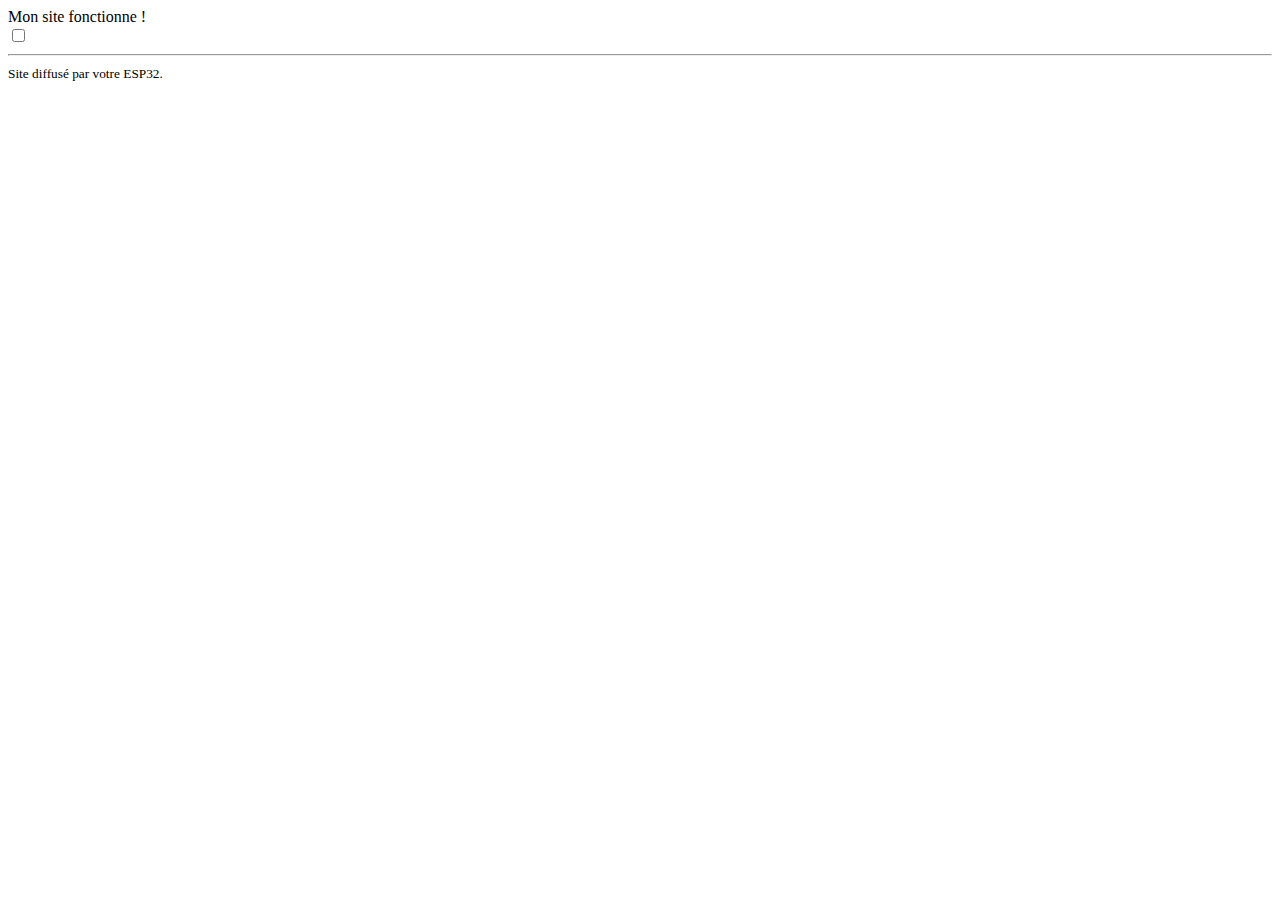
<file: AMOC_Module11_AfficherEtatADistance/data/index.html>
<!doctype html>
<html lang="fr">

<head>
    <meta charset="utf-8">
    <meta name="viewport" content="width=device-width, initial-scale=1">

    <link href="css/bootstrap.min.css" rel="stylesheet">

    <title>Hello, world!</title>
</head>

<body>
    <main>
        <div class="container col-xl-10">
            <div class="row align-items-center g-lg-5 py-5">
                <div class="col-md-10 mx-auto col-lg-5">
                    <div class="p-4 p-md-5 border rounded-3 bg-light">
                        <div class="mb-3">
                            Mon site fonctionne !
                        </div>
                        <div class="mb-3" id="statutDEL">

                        </div>

                        <!-- Default switch -->
                        <div>
                            <input type="checkbox" id="statutDELToggle" name="delEsp32" value="">
                            <label id="labelToggle" for="statutDELToggle"></label>
                        </div>
                        <hr class="my-4">
                        <small class="text-muted">Site diffusé par votre ESP32.</small>
                    </div>
                </div>
            </div>
        </div>
    </main>

    <script src="js/bootstrap.min.js"></script>

    <script>
        function allumer() {
            var xhttp = new XMLHttpRequest();
            xhttp.onreadystatechange = () => {
                if (xhttp.readyState == 4) {
                    if (xhttp.status == 200) {
                        console.log(xhttp.responseText);
                        document.getElementById("labelToggle").innerHTML = xhttp.responseText;
                    } else {
                        console.log("Erreur: " + xhttp.responseText);
                    }
                }
            }
            xhttp.open("GET", "allumer", true);
            xhttp.send();
        }

        function eteindre() {
            var xhttp = new XMLHttpRequest();
            xhttp.onreadystatechange = () => {
                if (xhttp.readyState == 4) {
                    if (xhttp.status == 200) {
                        console.log(xhttp.responseText);
                        document.getElementById("labelToggle").innerHTML = xhttp.responseText;
                    } else {
                        console.log("Erreur: " + xhttp.responseText);
                    }
                }
            }
            xhttp.open("GET", "eteindre", true);
            xhttp.send();
        }

        document.addEventListener('DOMContentLoaded', function () {
            var checkboxes = document.querySelectorAll('input[type=checkbox][name=delEsp32]');

            for (var checkbox of checkboxes) {
                checkbox.addEventListener('change', function (event) {
                    if (event.target.checked) {
                        allumer();
                    }
                    else {
                        eteindre();
                    }
                });
            }
        }, false);
    </script>
</body>

</html>
</file>
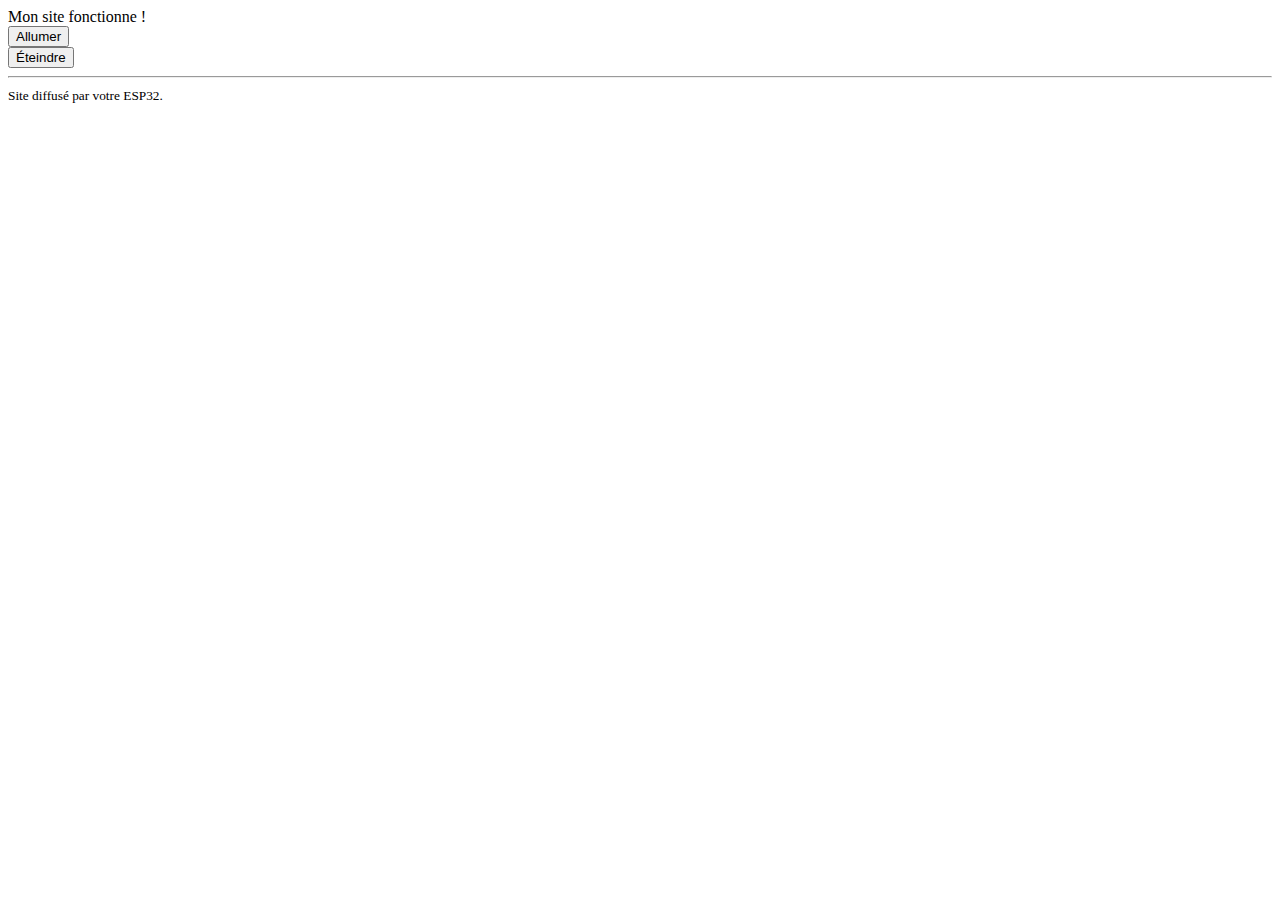
<file: AMOC_Module11_HelloWeb/data/index.html>
<!doctype html>
<html lang="fr">

<head>
    <meta charset="utf-8">
    <meta name="viewport" content="width=device-width, initial-scale=1">

    <link href="css/bootstrap.min.css" rel="stylesheet">

    <title>Hello, world!</title>
</head>

<body>
    <main>
        <div class="container col-xl-10">
            <div class="row align-items-center g-lg-5 py-5">
                <div class="col-md-10 mx-auto col-lg-5">
                    <div class="p-4 p-md-5 border rounded-3 bg-light">
                        <div class="mb-3">
                            Mon site fonctionne !
                        </div>
                        <div class="mb-3" id="statutDEL">

                        </div>
                        <div class="mb-3">
                            <button class="w-100 btn btn-lg btn-danger" onclick="allumer()">Allumer</button>
                        </div>
                        <div class="mb-3">
                            <button class="w-100 btn btn-lg btn-success" onclick="eteindre()">Éteindre</button>
                        </div>
                        <hr class="my-4">
                        <small class="text-muted">Site diffusé par votre ESP32.</small>
                    </div>
                </div>
            </div>
        </div>
    </main>

    <script src="js/bootstrap.min.js"></script>

    <script>
        function allumer() {
            var xhttp = new XMLHttpRequest();
            xhttp.onreadystatechange = () => {
                if (xhttp.readyState == 4) {
                    if (xhttp.status == 200) {
                        document.getElementById("statutDEL").innerHTML = xhttp.responseText;
                    } else {
                        console.log("Erreur: " + xhttp.responseText);
                    }
                }
            }
            xhttp.open("GET", "allumer", true);
            xhttp.send();
        }

        function eteindre() {
            var xhttp = new XMLHttpRequest();
            xhttp.onreadystatechange = () => {
                if (xhttp.readyState == 4) {
                    if (xhttp.status == 200) {
                        document.getElementById("statutDEL").innerHTML = xhttp.responseText;
                    } else {
                        console.log("Erreur: " + xhttp.responseText);
                    }
                }
            }
            xhttp.open("GET", "eteindre", true);
            xhttp.send();
        }
    </script>
</body>

</html>
</file>
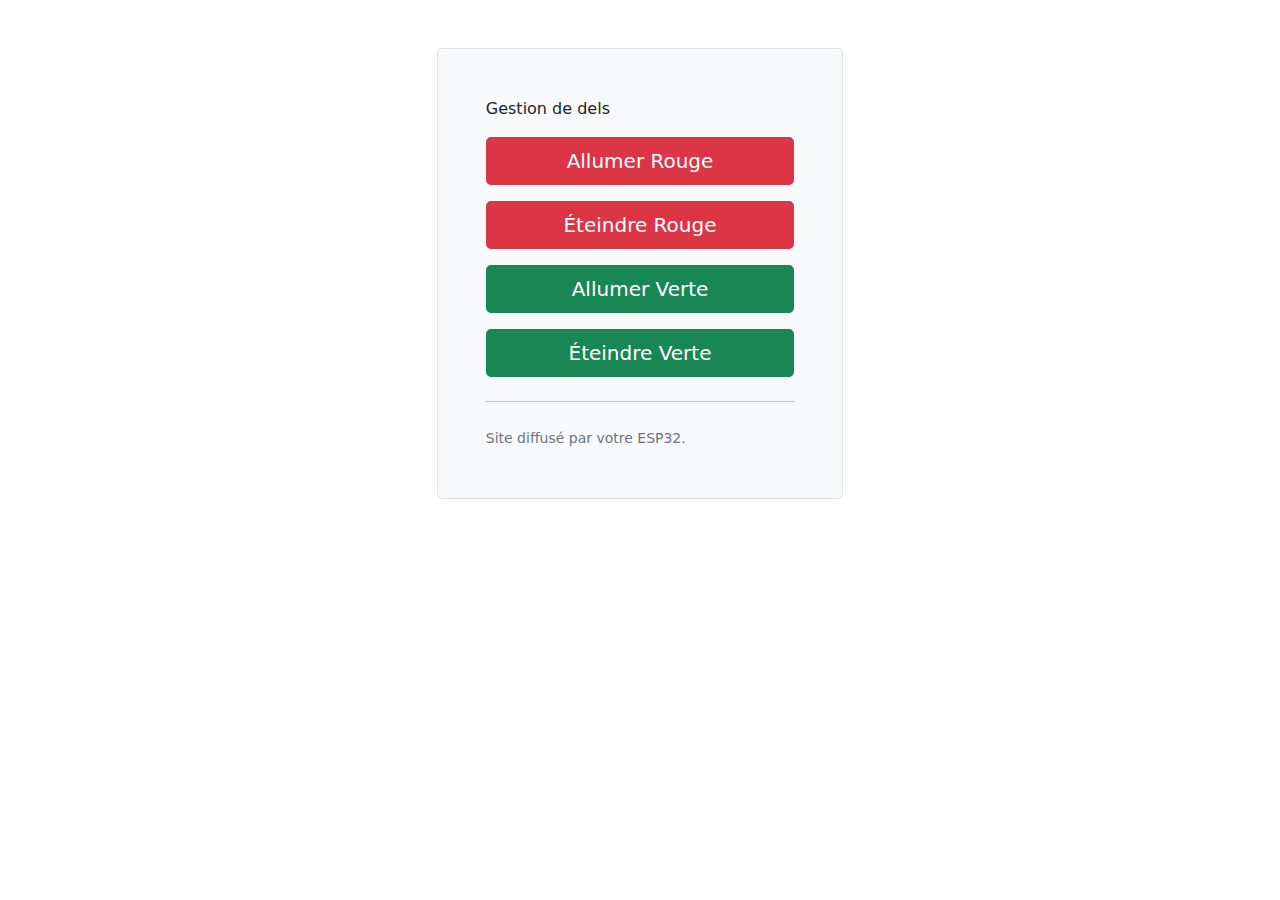
<file: AMOC_Module12_Controle2DELS/data/index.html>
<!doctype html>
<html lang="fr">

<head>
    <meta charset="utf-8">
    <meta name="viewport" content="width=device-width, initial-scale=1">

    <link href="css/bootstrap.min.css" rel="stylesheet">

    <title>2 DeEL's clignotantes</title>
</head>

<body>
    <main>
        <div class="container col-xl-10">
            <div class="row align-items-center g-lg-5 py-5">
                <div class="col-md-10 mx-auto col-lg-5">
                    <div class="p-4 p-md-5 border rounded-3 bg-light">
                        <div class="mb-3">
                            Gestion de dels 
                        </div>
                        <div class="mb-3" id="statutDEL1">
                        </div>
                        <div class="mb-3">
                            <button class="w-100 btn btn-lg btn-danger" onclick="GererDelEtEtat(1, 'allume')">Allumer Rouge</button>
                        </div>
                        <div class="mb-3">
                            <button class="w-100 btn btn-lg btn-danger" onclick="GererDelEtEtat(1, 'eteint')">Éteindre Rouge</button>
                        </div>
                        <div class="mb-3" id="statutDEL2">
                        </div>
                        <div class="mb-3">
                            <button class="w-100 btn btn-lg btn-success" onclick="GererDelEtEtat(2, 'allume')">Allumer Verte</button>
                        </div>
                        <div class="mb-3">
                            <button class="w-100 btn btn-lg btn-success" onclick="GererDelEtEtat(2, 'eteint')">Éteindre Verte</button>
                        </div>
                        <hr class="my-4">
                        <small class="text-muted">Site diffusé par votre ESP32.</small>
                    </div>
                </div>
            </div>
        </div>
    </main>

    <script src="js/bootstrap.min.js"></script>

    <script>

        function GererDelEtEtat(id, etat)
        {
            const action = {
                "id": id,
                "etat": etat
            }

            var xhttp = new XMLHttpRequest();

            xhttp.onreadystatechange = () => {

                if (xhttp.readyState == 4) 
                {
                    if (xhttp.status == 200) 
                    {
                        document.getElementById(`statutDEL${id}`).innerHTML = xhttp.responseText;
                    } 
                    else
                    {
                        console.log("Erreur: " + xhttp.responseText);
                    }
                }
            }

            xhttp.open("PUT", `/actionneurs/${id}`, true);
            xhttp.setRequestHeader('Content-type', 'application/json');
            xhttp.send(JSON.stringify(action));
        }
    </script>
</body>

</html>
</file>
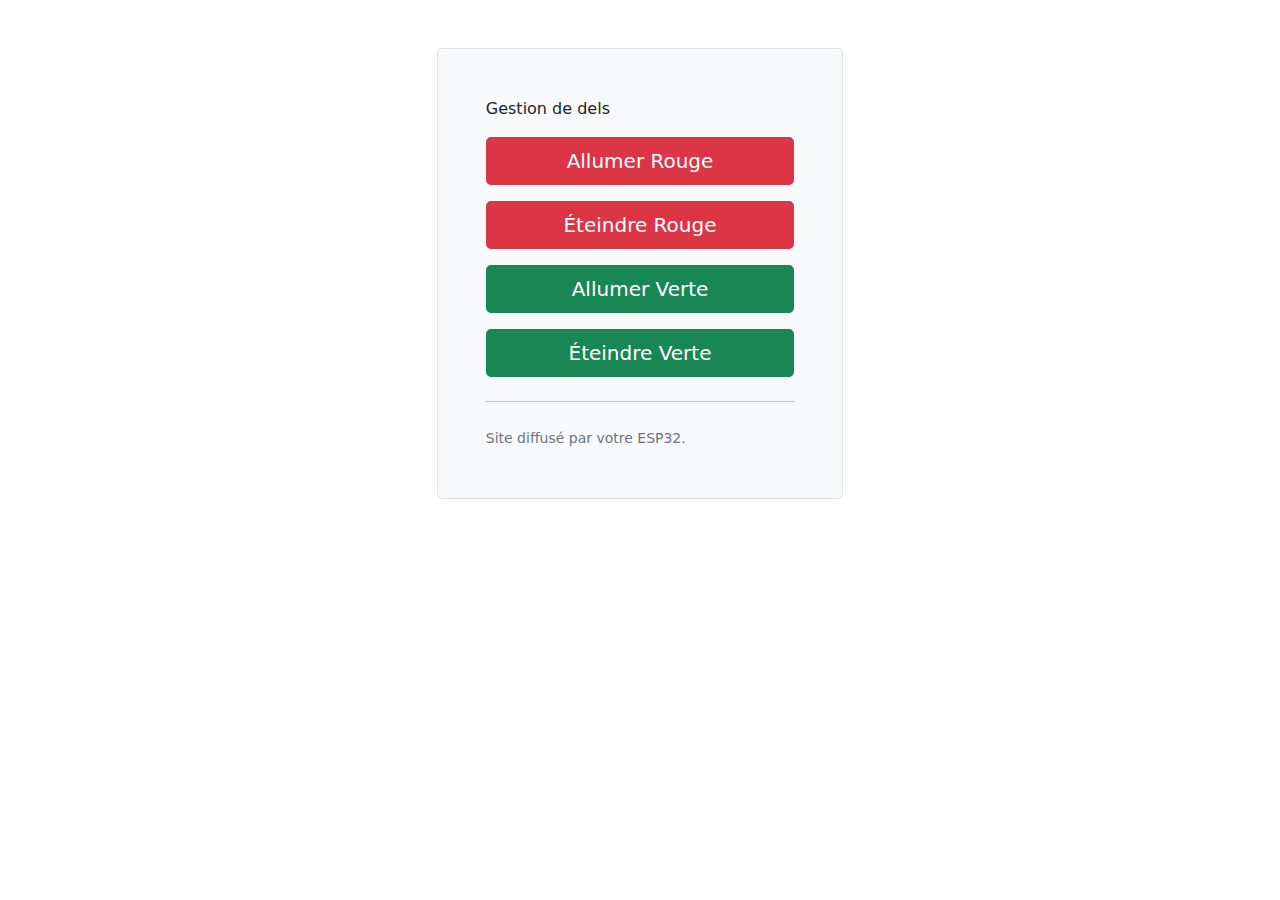
<file: AMOC_Module12_Controle2DELS/AMOC_Module12_Controle2DELS/data/index.html>
<!doctype html>
<html lang="fr">

<head>
    <meta charset="utf-8">
    <meta name="viewport" content="width=device-width, initial-scale=1">

    <link href="css/bootstrap.min.css" rel="stylesheet">

    <title>2 DeEL's clignotantes</title>
</head>

<body>
    <main>
        <div class="container col-xl-10">
            <div class="row align-items-center g-lg-5 py-5">
                <div class="col-md-10 mx-auto col-lg-5">
                    <div class="p-4 p-md-5 border rounded-3 bg-light">
                        <div class="mb-3">
                            Gestion de dels 
                        </div>
                        <div class="mb-3" id="statutDEL1">
                        </div>
                        <div class="mb-3">
                            <button class="w-100 btn btn-lg btn-danger" onclick="GererDelEtEtat(1, 'allume')">Allumer Rouge</button>
                        </div>
                        <div class="mb-3">
                            <button class="w-100 btn btn-lg btn-danger" onclick="GererDelEtEtat(1, 'eteint')">Éteindre Rouge</button>
                        </div>
                        <div class="mb-3" id="statutDEL2">
                        </div>
                        <div class="mb-3">
                            <button class="w-100 btn btn-lg btn-success" onclick="GererDelEtEtat(2, 'allume')">Allumer Verte</button>
                        </div>
                        <div class="mb-3">
                            <button class="w-100 btn btn-lg btn-success" onclick="GererDelEtEtat(2, 'eteint')">Éteindre Verte</button>
                        </div>
                        <hr class="my-4">
                        <small class="text-muted">Site diffusé par votre ESP32.</small>
                    </div>
                </div>
            </div>
        </div>
    </main>

    <script src="js/bootstrap.min.js"></script>

    <script>

        function GererDelEtEtat(id, etat)
        {
            const action = {
                "id": id,
                "etat": etat
            }

            var xhttp = new XMLHttpRequest();

            xhttp.onreadystatechange = () => {

                if (xhttp.readyState == 4) 
                {
                    if (xhttp.status == 200) 
                    {
                        document.getElementById(`statutDEL${id}`).innerHTML = xhttp.responseText;
                    } 
                    else
                    {
                        console.log("Erreur: " + xhttp.responseText);
                    }
                }

            }

            xhttp.open("PUT", `/actionneurs/${id}`, true);
            xhttp.setRequestHeader('Content-type', 'application/json');
            xhttp.send(JSON.stringify(action));
        }
    </script>
</body>

</html>
</file>
